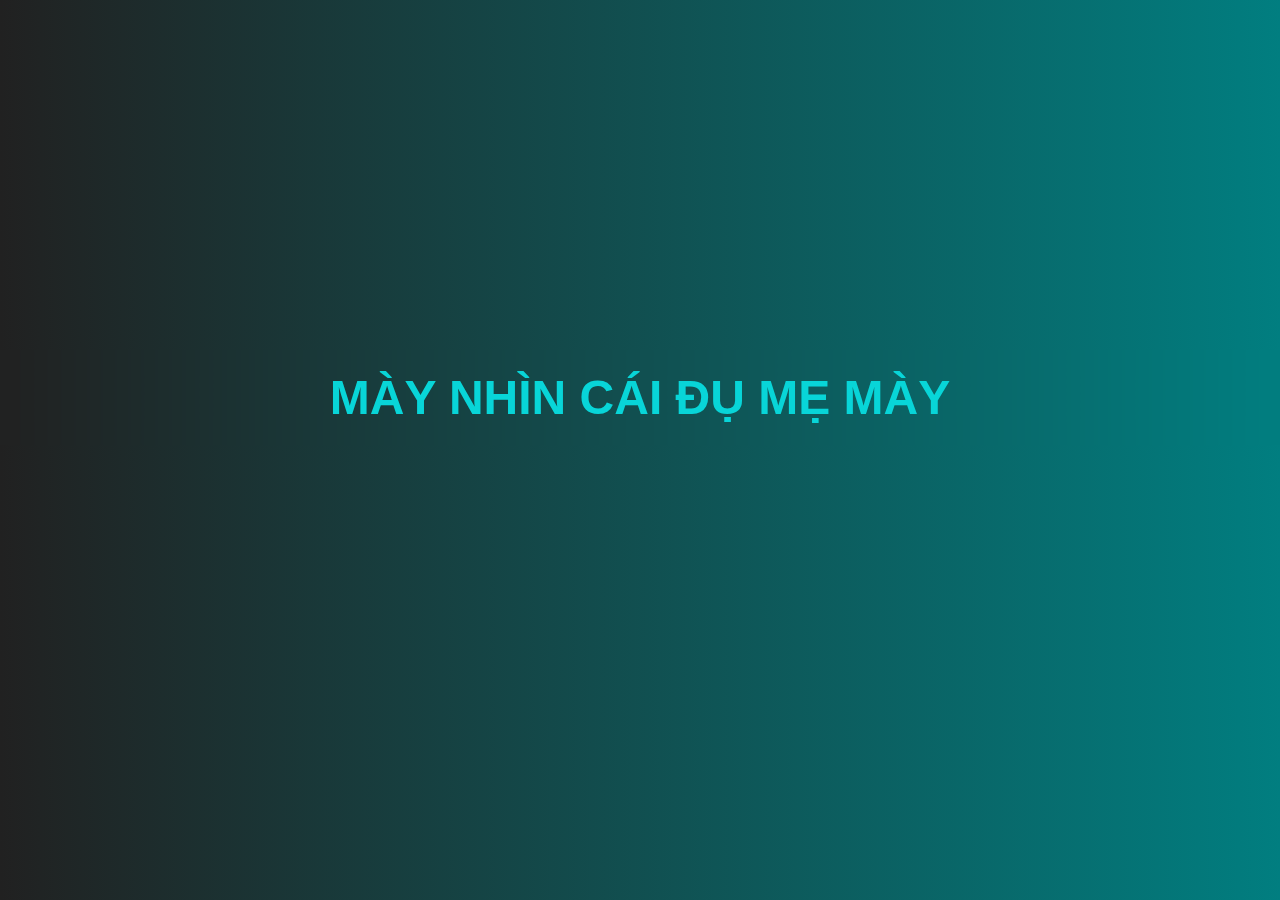
<file: index.html>
<!DOCTYPE html>
<html lang="en">
<head>
    <meta charset="UTF-8">
    <meta name="viewport" content="width=device-width, initial-scale=1.0">
    <title>A hi hi</title>
    <link rel="stylesheet" href="css/styles.css">
</head>
<body>
    <div class="container">
        <h1>MÀY NHÌN CÁI ĐỤ MẸ MÀY </h1>
    </div>
</body>
</html>
</file>
<file: css/styles.css>
* {
    margin: 0;
    padding: 0;
    box-sizing: border-box;
  }
  
  body, html {
    height: 100%;
    font-family: 'Trebuchet MS', 'Lucida Sans Unicode', 'Lucida Grande', 'Lucida Sans', Arial, sans-serif;
  }
  
  body {
    background-color: rgb(33, 33, 33);
    background: linear-gradient(90deg, rgba(33,33,33,1) 0%, rgba(1,126,128,1) 100%);
  }
  
  .container {
    position: absolute;
    top: 350px; /* Distance from the top of the page */
    width: 100%;
    text-align: center;
    padding: 20px;
    backdrop-filter: blur(10px); /* Apply blur effect */
  }
  
  h1 {
    color: rgb(8, 213, 216);
    font-size: 3em;
  }
</file>
